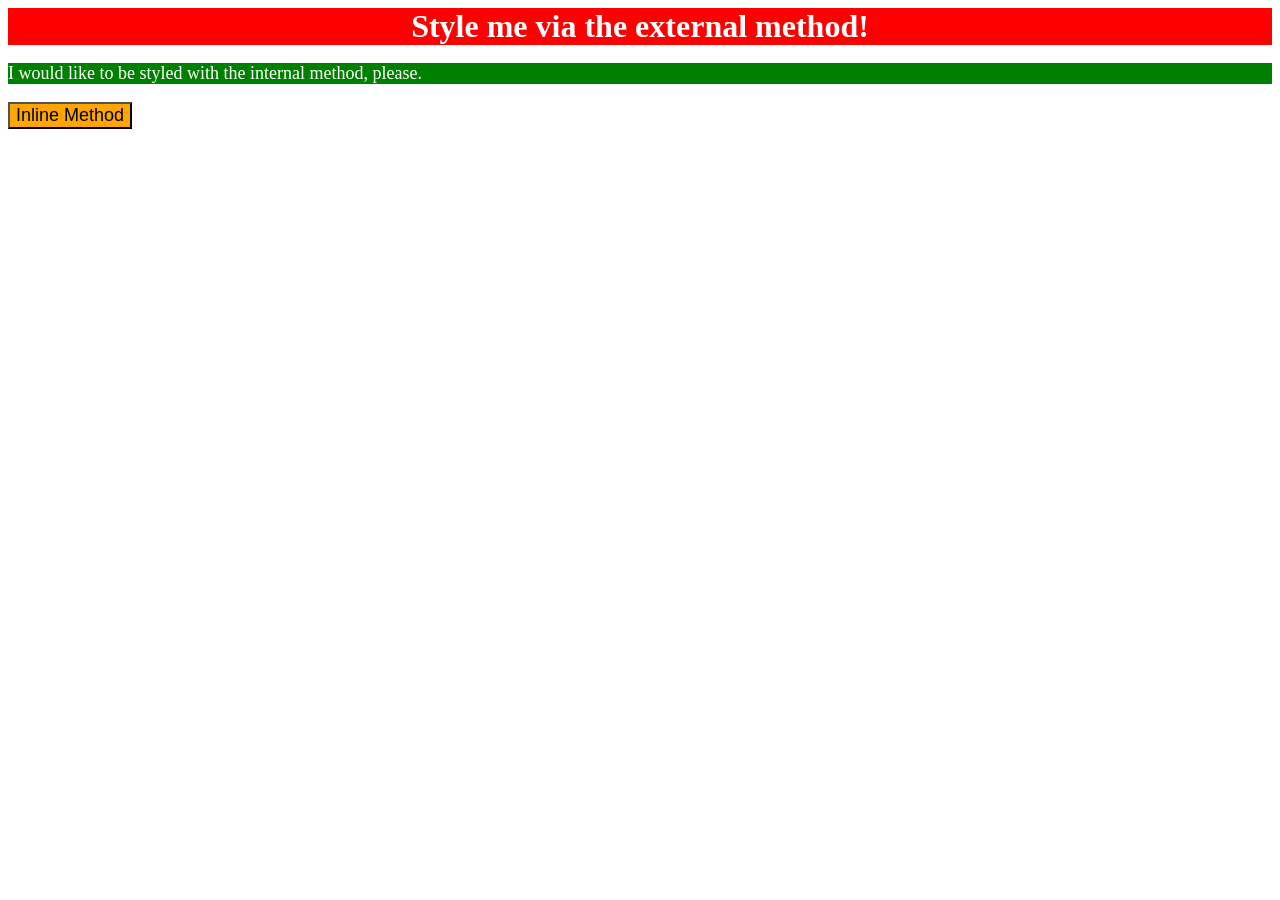
<file: foundations/intro-to-css/01-css-methods/index.html>
<!DOCTYPE html>
<html lang="en">
  <head>
    <meta charset="UTF-8">
    <meta http-equiv="X-UA-Compatible" content="IE=edge">
    <meta name="viewport" content="width=device-width, initial-scale=1.0">
    <link rel="stylesheet" href="styles.css">
    <style>
      p {
        background-color: green;
        color: white;
        font-size: 18px
      }
    </style>
    <title>Methods for Adding CSS</title>
  </head>
  <body>
    <div>Style me via the external method!</div>
    <p>I would like to be styled with the internal method, please.</p>
    <button style="background-color: orange; font-size: 18px;">Inline Method</button>
  </body>
</html>
</file>
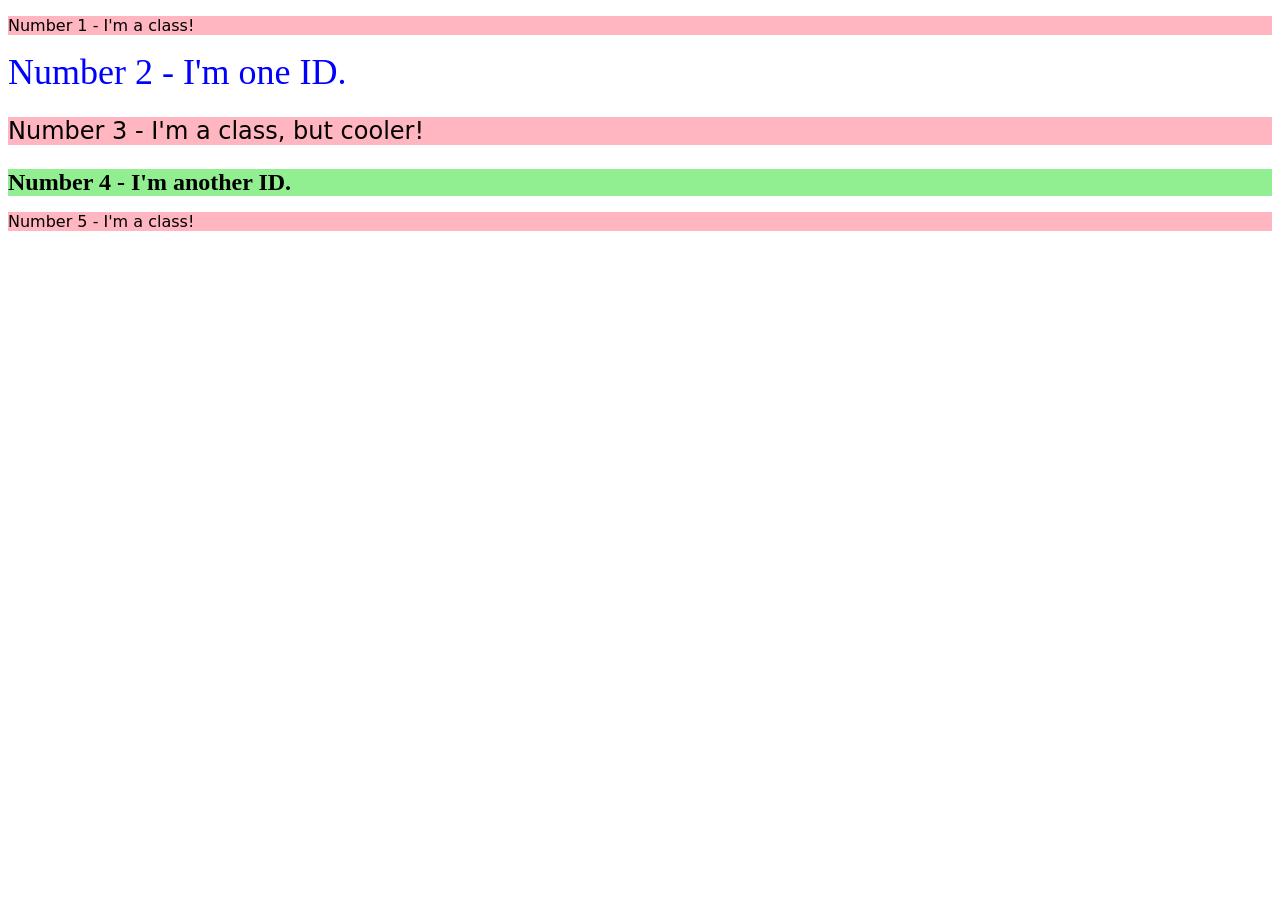
<file: foundations/intro-to-css/02-class-id-selectors/index.html>
<!DOCTYPE html>
<html lang="en">
  <head>
    <meta charset="UTF-8">
    <meta http-equiv="X-UA-Compatible" content="IE=edge">
    <meta name="viewport" content="width=device-width, initial-scale=1.0">
    <title>Class and ID Selectors</title>
    <link rel="stylesheet" href="style.css">
  </head>
  <body>
    <p class="para">Number 1 - I'm a class!</p>
    <div id="first">Number 2 - I'm one ID.</div>
    <p class="para" id="special">Number 3 - I'm a class, but cooler!</p>
    <div id="second">Number 4 - I'm another ID.</div>
    <p class="para">Number 5 - I'm a class!</p>
  </body>
</html>
</file>
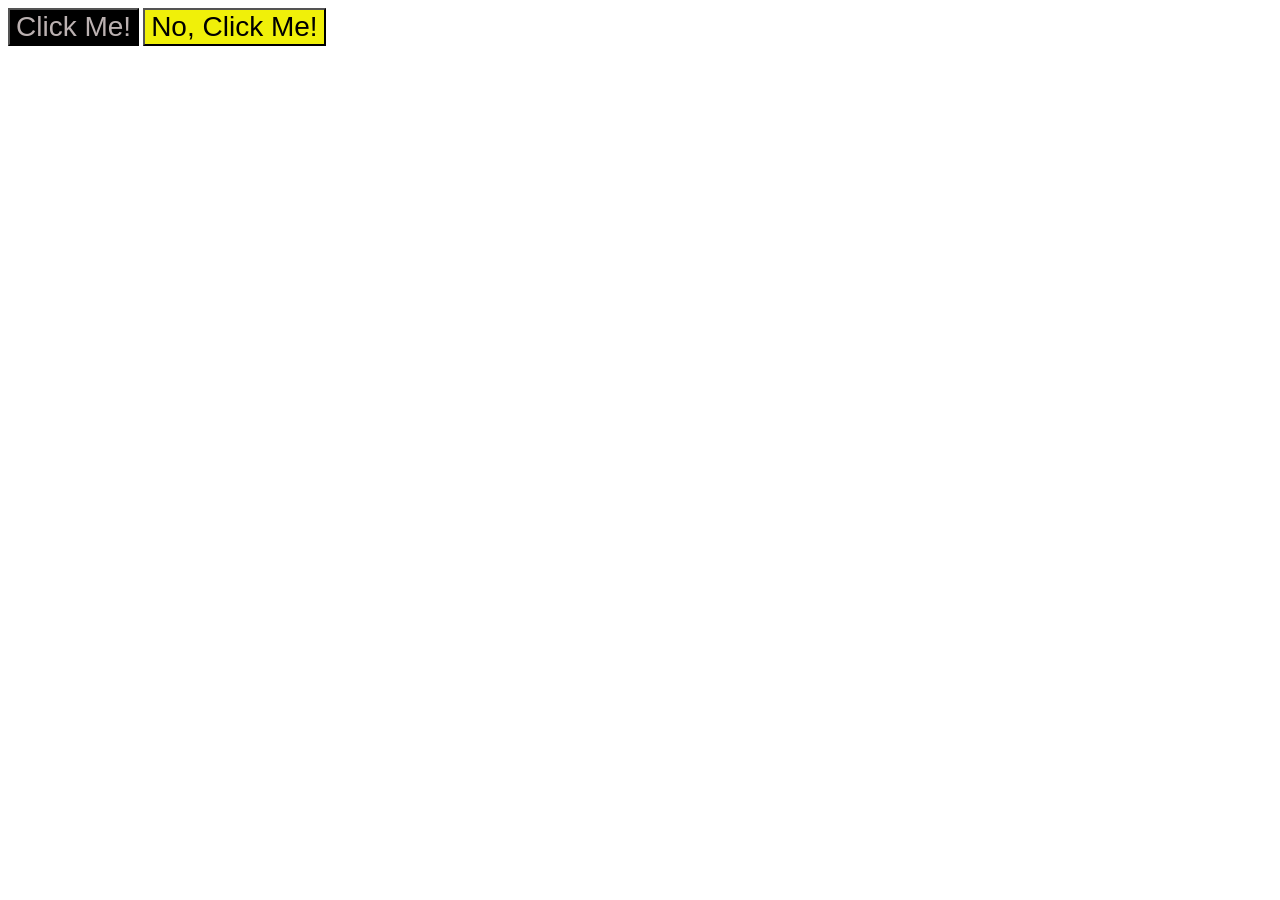
<file: foundations/intro-to-css/03-grouping-selectors/index.html>
<!DOCTYPE html>
<html lang="en">
  <head>
    <meta charset="UTF-8">
    <meta http-equiv="X-UA-Compatible" content="IE=edge">
    <meta name="viewport" content="width=device-width, initial-scale=1.0">
    <title>Grouping Selectors</title>
    <link rel="stylesheet" href="style.css">
  </head>
  <body>
    <button class="global first">Click Me!</button>
    <button class="global second">No, Click Me!</button>
  </body>
</html>
</file>
<file: foundations/intro-to-css/01-css-methods/styles.css>
div {
    background-color: red;
    color: white;
    font-size: 32px;
    text-align: center;
    font-weight: bold
}
</file>
<file: foundations/intro-to-css/02-class-id-selectors/style.css>
/* Add CSS Styling */
.para {
    background-color:#ffb6c1;
    font-family: 'Verdana', 'DejaVu Sans', sans-serif;
}

#first {
    color: #0000ff;
    font-size: 36px;
}

#second {
    background-color:hsl(120, 73%, 75%);
    font-size: 24px;
    font-weight: bold;
}

.para#special {
    font-size: 24px;
}
</file>
<file: foundations/intro-to-css/03-grouping-selectors/style.css>
/* Add CSS Styling */
.global {
    font-size: 28px;
    font-family: 'Helvetica', 'Times New Roman', with sans-serif;
}

.first {
    background-color: rgb(0, 0, 0);
    color: rgb(187, 177, 177);
}

.second {
    background-color: rgb(240, 240, 9);
}
</file>
